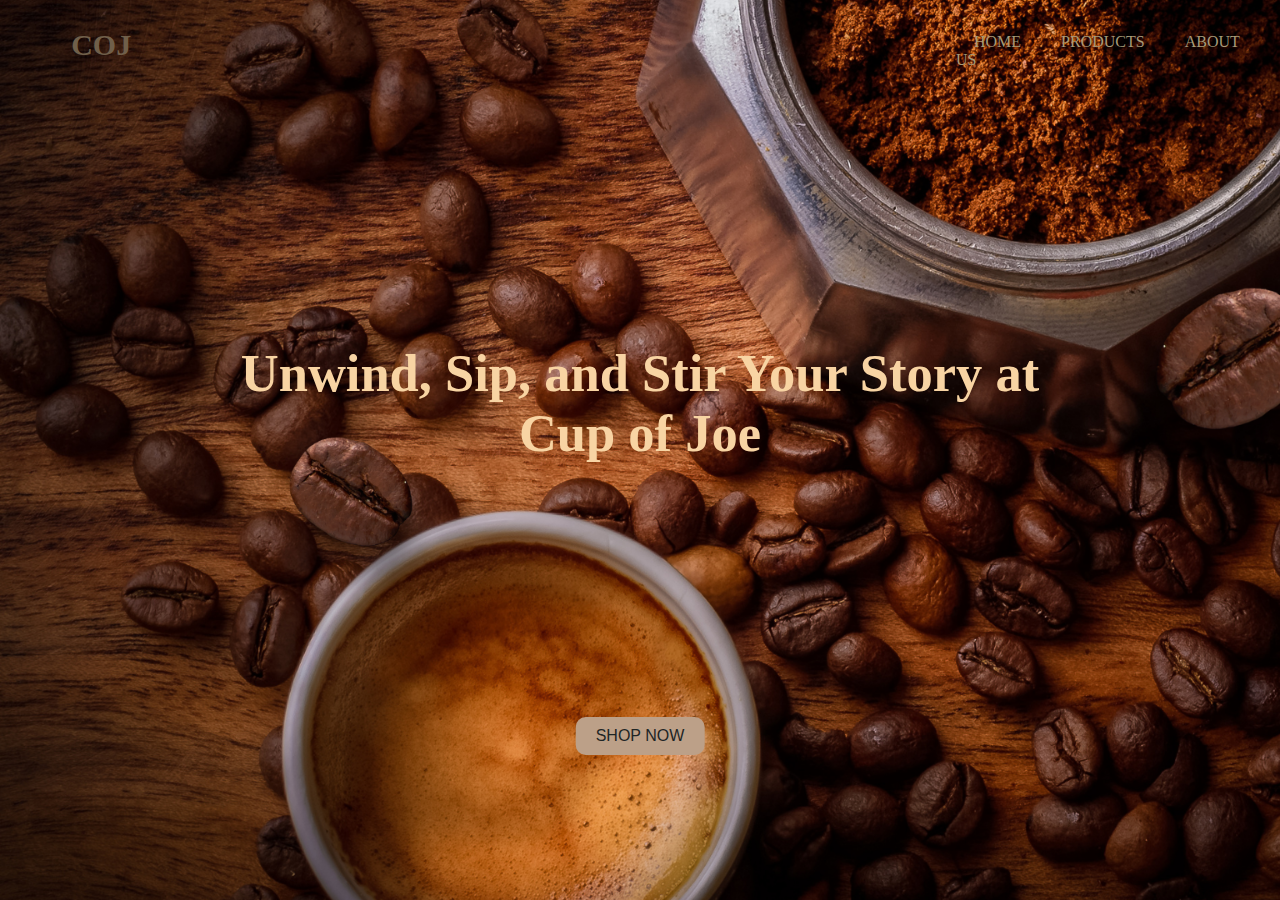
<file: index.html>
<!DOCTYPE html>
    <head> 
      <title> Cup of Joe </title> 
      <link rel="stylesheet" href="design.css">
    </head>
    <link rel="icon" href="log0.png" type="image/x-icon">
<body> 
  <div class="header">
    <h1> COJ </h1>
  </div>
  <div class="link">
    <a href="index.html">HOME</a>
    <a href="products.html">PRODUCTS</a>
    <a href="about.html"> ABOUT US </a>
  </div>
  <div class="greetings">
    <h2> Unwind, Sip, and Stir Your Story at Cup of Joe </h2>
  </div>
    <button class="button" onclick="alert('select your order first')">  SHOP NOW </button> 
	</body>
</html>
</file>
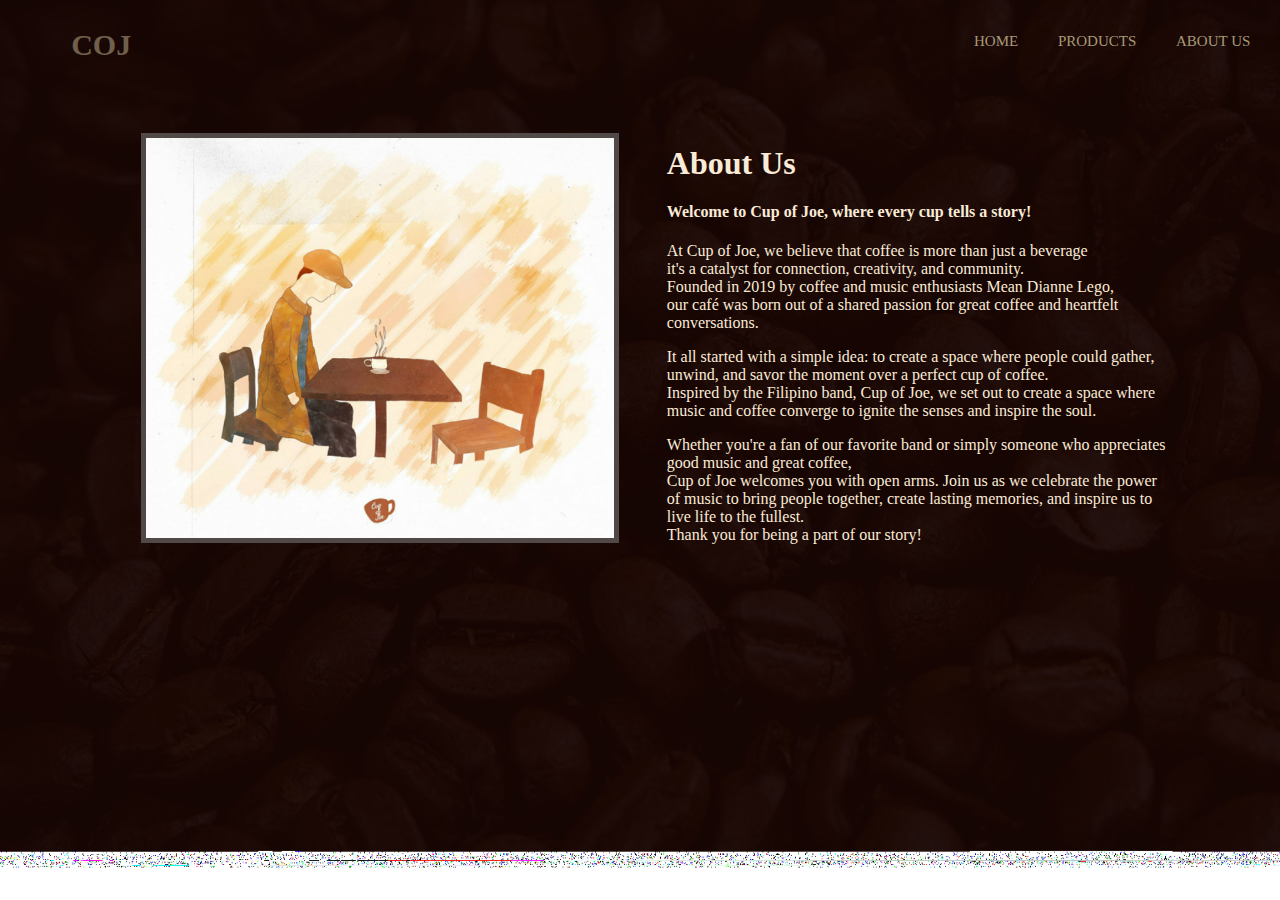
<file: about.html>
<!DOCTYPE html>
	<head> 
		<title> Cup of Joe </title>
		<link rel="stylesheet" href="aboutUsdesign.css">
	</head>
	<link rel="icon" href="log0.png" type="image/x-icon">
<body> 
   <div class="header">
       <h1> COJ </h1>
   </div>
   <div class="link">
		<a href="index.html"> HOME </a>
        <a href="products.html"> PRODUCTS </a>
		<a href="about.html"> ABOUT US </a>
   </div>
   <div class="row">
      <div class="column side">
            <a href="https://rb.gy/skez7x">
               <img src="CoJ.png" class="image">
            </a>
      </div>
      <div class="column middle">
         <div class="text">
          <h1> About Us</h1>
          <h4> Welcome to Cup of Joe, where every cup tells a story! </h4>
          <p> At Cup of Joe, we believe that coffee is more than just a beverage 
            <br> it's a catalyst for connection, creativity, and community. 
            <br> Founded in 2019 by coffee and music enthusiasts Mean Dianne Lego, 
            <br> our café was born out of a shared passion for great coffee and heartfelt conversations.
          </p>
          <p> It all started with a simple idea: to create a space where people could gather, unwind, and savor the moment over a perfect cup of coffee. 
            <br>Inspired by the Filipino band, Cup of Joe,  we set out to create a space where music and coffee converge to ignite the senses and inspire the soul.
          </p>
          <p> Whether you're a fan of our favorite band or simply someone who appreciates good music and great coffee, 
            <br>Cup of Joe welcomes you with open arms. Join us as we celebrate the power of music to bring people together, create lasting memories, and inspire us to live life to the fullest.
            <br> Thank you for being a part of our story!
          </p>
         </div>
      </div>
</body>
</html>
</file>
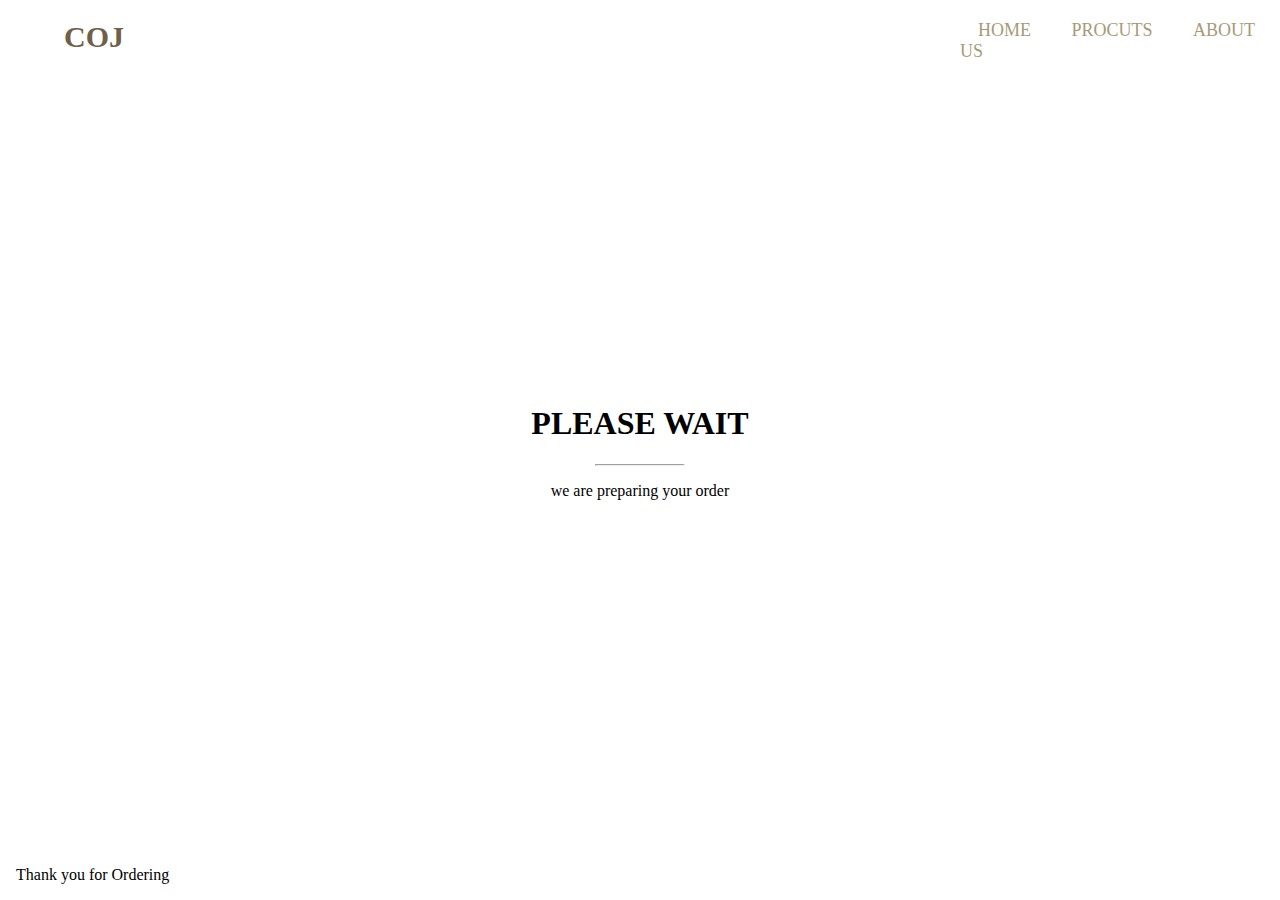
<file: order.html>
<!DOCTYPE html>
    <head> 
      <title> Cup of Joe </title> 
      <link rel="stylesheet" href="order.css">
    </head>
    <link rel="icon" href="log0.png" type="image/x-icon">
<body>
<div class="header">
    <h1 style="float:left"> COJ </h1>
</div>
<div class="link">
    <a href="index.html"> HOME </a>
    <a href="products.html"> PROCUTS </a>
    <a href="about.html"> ABOUT US </a>
</div>
  <div class="middle">
    <h1>PLEASE WAIT</h1>
    <hr>
    <p>we are preparing your order</p>
  </div>
  <div class="bottomleft">
    <p> Thank you for Ordering </p>
  </div>
</body>
</html>
</file>
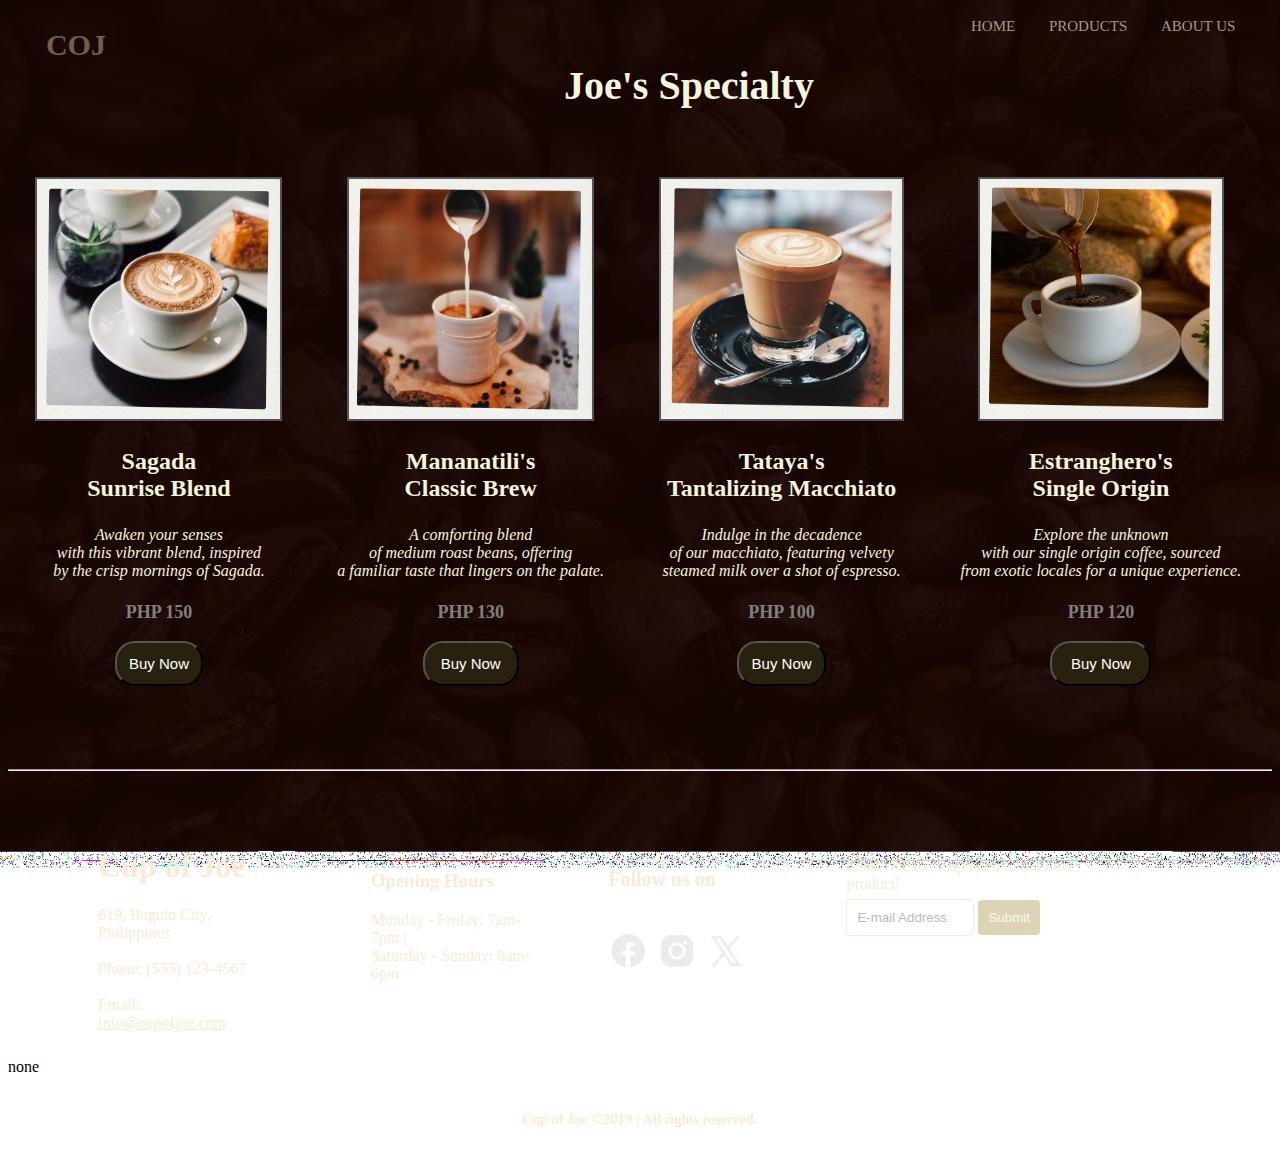
<file: products.html>
<!DOCTYPE html>
	<head> 
		<title> Cup of Joe </title>
		<link rel="stylesheet" href="productdesign.css">
	</head>
	<link rel="icon" href="log0.png" type="image/x-icon">
<body> 
   <div class="header">
       <h1> COJ </h1>
   </div>
   <div class="link">
		<a href="index.html"> HOME </a>
        <a href="products.html"> PRODUCTS </a>
		<a href="about.html"> ABOUT US </a>
   </div>
   <div class="title">
	<h1> Joe's Specialty </h1>
   </div>
   <div class="product">
	 <table class="tables">
	  <tr>
		<th> 
		 <a href="order.html"> <img src="6.png" class="image" > 
		 </a>
		</th>
		<th> 
		 <a href="order.html"> <img src="8.png" class="image"> </a>
		</th>
		<th> 
		 <a href="order.html"> <img src="7.png" class="image"> </a>
		</th>
		<th> 
		 <a href="order.css"> <img src="9.png" class="image"> </a>
		</th>
	    </tr>
	    <tr>
		 <th> <h2> Sagada <br> Sunrise Blend </h2> </th>
		 <th> <h2> Mananatili's <br> Classic Brew </h2> </th>
		 <th> <h2> Tataya's <br> Tantalizing Macchiato </h2> </th>
		 <th> <h2> Estranghero's <br> Single Origin </h2> </th>
	  </tr>
	  <tr>
		<td>
			<i>
				Awaken your senses <br> with this vibrant blend, inspired <br> by the crisp  mornings of Sagada. 
			</i>
		</td>
		<td>
			<i> 
				A comforting blend <br> of medium roast beans, offering <br> a familiar taste that lingers on the palate.
			</i>
		</td>
		<td>
			<i> 
				Indulge in the decadence <br> of our macchiato, featuring velvety <br> steamed milk over a shot of espresso.
			</i>
		</td>
		<td>
			<i>
				Explore the unknown <br> with our single origin coffee, sourced <br> from exotic locales for a unique experience.
			</i>
		</td>
	  </tr>
	  <tr>
		<th> 
			<p class="price"> PHP 150</p>
			<p><button class="button" onclick="alert('your order has been added!')"> Buy Now </button></p>
		</th>
		<th>
			<p class="price"> PHP 130</p>
			<p><button class="button" onclick="alert('your order has been added!')"> Buy Now </button></p>
		</th>
		<th>
			<p class="price"> PHP 100</p>
			<p><button class="button" onclick="alert('your order has been added!')"> Buy Now </button></p>
		</th>
		<th>
			<p class="price"> PHP 120 </p>
			<p><button class="button" onclick="alert('your order has been added!')">Buy Now</button></p>
		</th>
	  </tr>
	</table>
   </div>
   <hr class="hrdesign">
   <div class="row">
	<div class="column side">
	  <div class="text">
	   <h1>Cup of Joe</h1>
	   <p> 619, Baguio City, Philippines
		<br> <br> Phone: (555) 123-4567
		<br> <br> Email: <u> info@cupofjoe.com  </u>
	   </p>
	  </div>
	</div>
	  <div class="column middle">
	    <div class="text">
		 <h3> Opening Hours</h3>
		 <p> Monday - Friday: 7am-7pm |
		  <br> Saturday - Sunday: 8am-6pm 
		 </p>
	   </div>
	  </div>
	  <div class="column middle">
		<h2 class="footer text">
			Follow us on
		</h2>
		 <table>
			<tr>
				<th>
					<a href="https://www.facebook.com"> <img src="facebook.png" class="socialmedia"> </a>
				</th>
				<th>
					<a href="https://www.instagram.com"> <img src="instagram.png" class="socialmedia"> </a>
				</th>
				<th>
					<a href="https://m.twitter.com"> <img src="twitter.png" class="socialmedia"></a>
				</th>
			</tr>
		 </table>
	  </div>
	<div class="column side">
		<div class="container">
			<label for="fname"> Subscribe to be updated to our new product! </label>
			<br>
			<input type="text" id="fname" name="firstname" placeholder="E-mail Address">
		   <input type="submit" onclick="alert('Thank you for Subscribing!')">
		</div>
	</div>
   </div>
	<div class="footer">
		<p>Cup of Joe ©2019 | All rights reserved. </p>
   	</div>
  </body>
</html>
</file>
<file: design.css>
body {
  background-image: url("coffee.png");
  background-repeat: no-repeat;
  background-attachment: fixed;  
  background-size: cover;
  font-family: Georgia, 'Times New Roman', Times, serif;
  }
.header {
    float: left;
    text-align: center;
    font-size: 15px;
    font-style: Georgia;
    margin-left: 5%;
    color:#705f4a;
  }
.link {
    padding-top: 25px;
    margin-left: 75%;
  }
.link a{
    color: #a69a78;
    padding: 16px 18px;
    text-decoration: none;
    }
.greetings {
    text-align: center;
    font-size: 35px;
    color: rgb(248, 212, 163); 
    padding: 230px;
    margin-block: 0px;
    position: relative;
  }
.h2 {
  margin: 1px;
}
.button {
    margin-left: 50%;
    transform: translate(-50%, -50%);
    background-color: #bca088;
    color: rgb(30, 37, 37);
    font-size: 16px;
    padding: 10px 20px;
    border: none;
    cursor: pointer;
    border-radius: 10px;
    text-align: center;
  }
</file>
<file: aboutUsdesign.css>
body {
    background-image: url("productsbg.png");
    background-repeat: no-repeat;
    background-attachment: fixed;  
    background-size: cover;
    font-family: Georgia, 'Times New Roman', Times, serif;
}
.header {
    float: left;
    text-align: center;
    font-size: 15px;
    font-style: Georgia;
    margin-left: 5%;
    color:#705f4a;
}
.link {
    font-size: 15px;
    padding-top: 25px;
    margin-left: 75%;
  }
.link a{
    color: #a69a78;
    padding: 16px 18px;
    text-decoration: none;
    }
.column {
    width: 100%;
    float: left;
    padding: 10px;
    margin-top: 3%;
}
.column.side {
    width: 40%;
}
.column.middle {
    width: 40%;
    margin-top: 5%;
}
.row::after {
    content: "";
    display: table;
    clear: both;
}
.image {
    margin-top: 7%;
    height: 25em;
    border: 5px solid #514848;
}
.text {
    color: antiquewhite;
}
</file>
<file: order.css>
body {
  height: 100%;
  margin: 0;
}

.bgimg {
  background-image: url('frontpage.png');
  height: 100%;
  background-position: center;
  background-size: cover;
  position: relative;
  color: rgb(23, 21, 21);
  font-family: "Courier New", Courier, monospace;
  font-size: 25px;
}
.header {
    float: left;
    text-align: center;
    font-size: 15px;
    font-style: Georgia;
    margin-left: 5%;
    color:#705f4a;
}
.link {
    font-size: 18px;
    padding-top: 20px;
    margin-left: 75%;
  }
.link a{
    color: #a69a78;
    padding: 16px 18px;
    text-decoration: none;
    }
.topleft {
  position: absolute;
  top: 0;
  left: 16px;
}

.bottomleft {
  position: absolute;
  bottom: 0;
  left: 16px;
}

.middle {
  position: absolute;
  top: 50%;
  left: 50%;
  transform: translate(-50%, -50%);
  text-align: center;
}

hr {
  margin: auto;
  width: 40%;
}
</file>
<file: productdesign.css>
body {
    background-image: url("productsbg.png");
    background-repeat: no-repeat;
    background-attachment: fixed;  
    background-size: cover;
    font-family: Georgia, 'Times New Roman', Times, serif;
}
.header {
    float: left;
    text-align: center;
    font-size: 15px;
    font-style: Georgia;
    margin-left: 3%;
    color:#705f4a;
}
.link {
    font-size: 15px;
    padding-top: 10px;
    margin-left: 75%;
}
.link a{
    color: #a69a78;
    padding: 13px 15px;
    text-decoration: none;
    }
.title {
    font-size: 20px;
    text-align: center;
    color: beige;
}
.product {
    color: beige;
	padding-top: 3%;
	text-align: center;
}
.tables {
    text-align: center;
    border: 0;
    padding: 0; 
    width: 100%;
}
.image {
    height: 15em;
    border: 2px solid #555;
}
.price {
    color: grey;
    font-size: 18px;
}
.button {
    width: 100%;
    padding: 12px;
    color: white;
    background-color: #28210d;
    text-align: center;
    cursor: pointer;
    width: 30%;
    font-size: 15px;
    border-radius: 20px;
} 
.text {
    color: antiquewhite;
    padding-left: 5em;
}
.hrdesign {
    margin-top: 5%;
}
.column {
    float: left;
    padding: 10px;
    margin-top: 3%;
}
.column.side {
    width: 20%;
}
.column.middle {
    width: 20%;
    margin-top: 5%;
}
.row::after {
    content: "none";
    display: table;
    clear: both;
}
input[type=text], select, textarea {
    width: 55%;
    padding: 10px;
    border: 1px solid #e8e1b0;
    border-radius: 3px;
    box-sizing: border-box;
    margin-top: 6px;
    margin-bottom: 10px;
    resize: vertical;
  }
  input[type=submit] {
    background-color: #bdab70;
    color: rgb(244, 246, 228);
    padding: 10px 10px;
    border: none;
    border-radius: 4px;
    cursor: pointer;
  }
  .container {
    color: #e8e1b0;
    margin-top: 8%;
    border-radius: 5px;
    padding: 10px;
    opacity: 50%;
  }
.footer.text {
    padding-right: 30%;
    padding-top: 0%;
    color: antiquewhite;
    font-size: 20px;
}
.socialmedia {
    text-align: center;
    height: 40px;
    padding-left: 5px;
    margin-left: 80%;
}
.footer {
    color:bisque;
    padding: 20px;
    text-align: center;
    font-size: 15px;
  }
</file>
